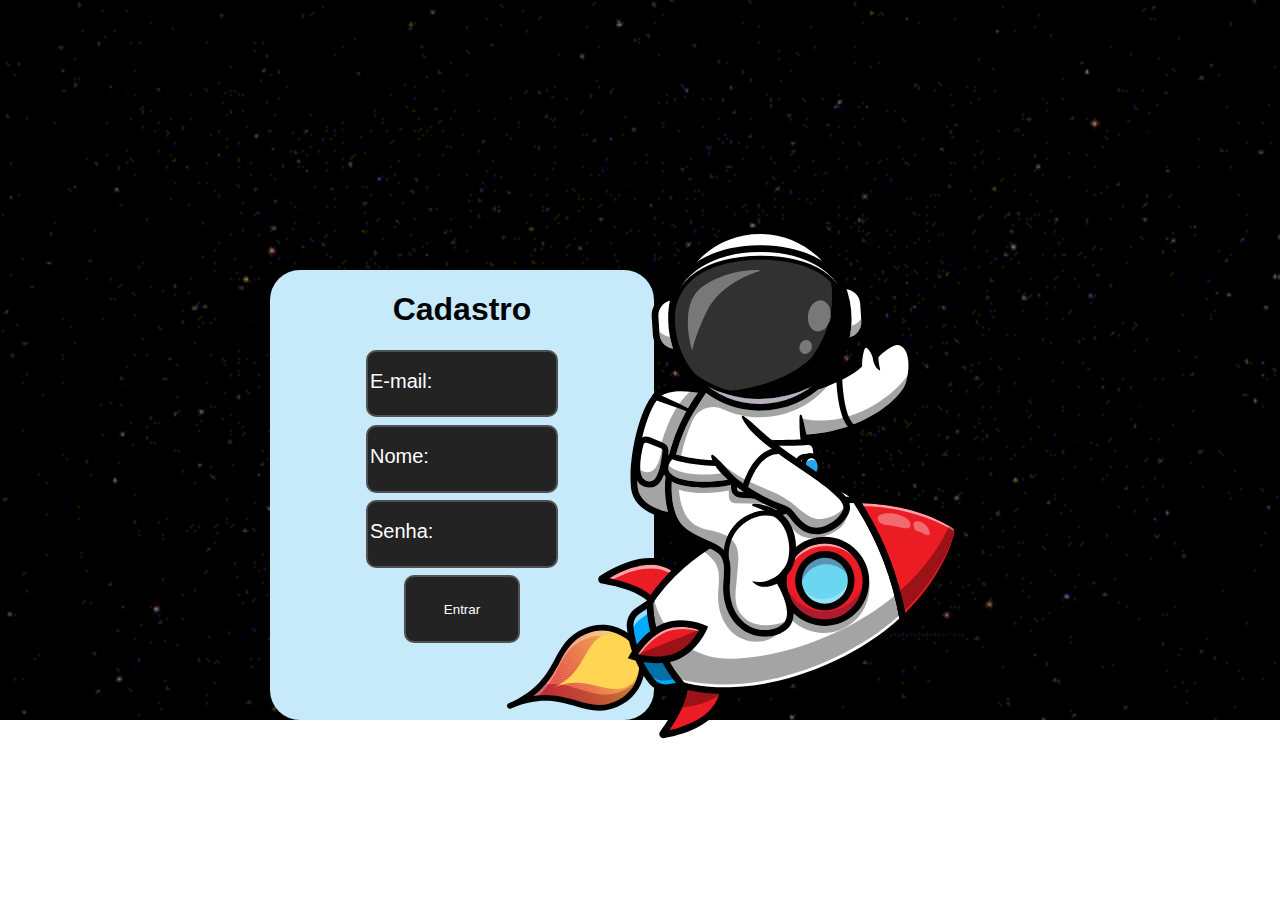
<file: API-projeto-site/public/cadastro.html>
<!DOCTYPE html>
<html>
<head>
    <meta charset='utf-8'>
    <meta http-equiv='X-UA-Compatible' content='IE=edge'>
    <title>Cadastro</title>
    <meta name='viewport' content='width=device-width, initial-scale=1'>
    <link rel='stylesheet' type='text/css' media='screen' href='css/global-style.css'>
</head>
<body class="fundologin">
    <form id="form_cadastro" method="post" onsubmit="return cadastrar()">

        <h1>Cadastro</h1>
        <input type="text" class="input-padrao" id="login_html" name="login_html" placeholder="E-mail:">
        <br>
        <input type="text" class="input-padrao" id="nome" name="nome" placeholder="Nome:">
        <br>
        <input type="password" class="input-padrao" id="senha" name="senha" placeholder="Senha:">
        <br>
        <button id="btn_entrar" type="submit" id="btn_entrar" class="btn-green">Entrar</button>
        <br>
        <div id="div_erro" class="msg_erro"></div>
        
    </form>
    <img class="astronautaform efeito-flutuante" src="./imagens/astronofoguete.svg" alt="">
</body>
</html>
<script src='cadastro.js'></script>
</file>
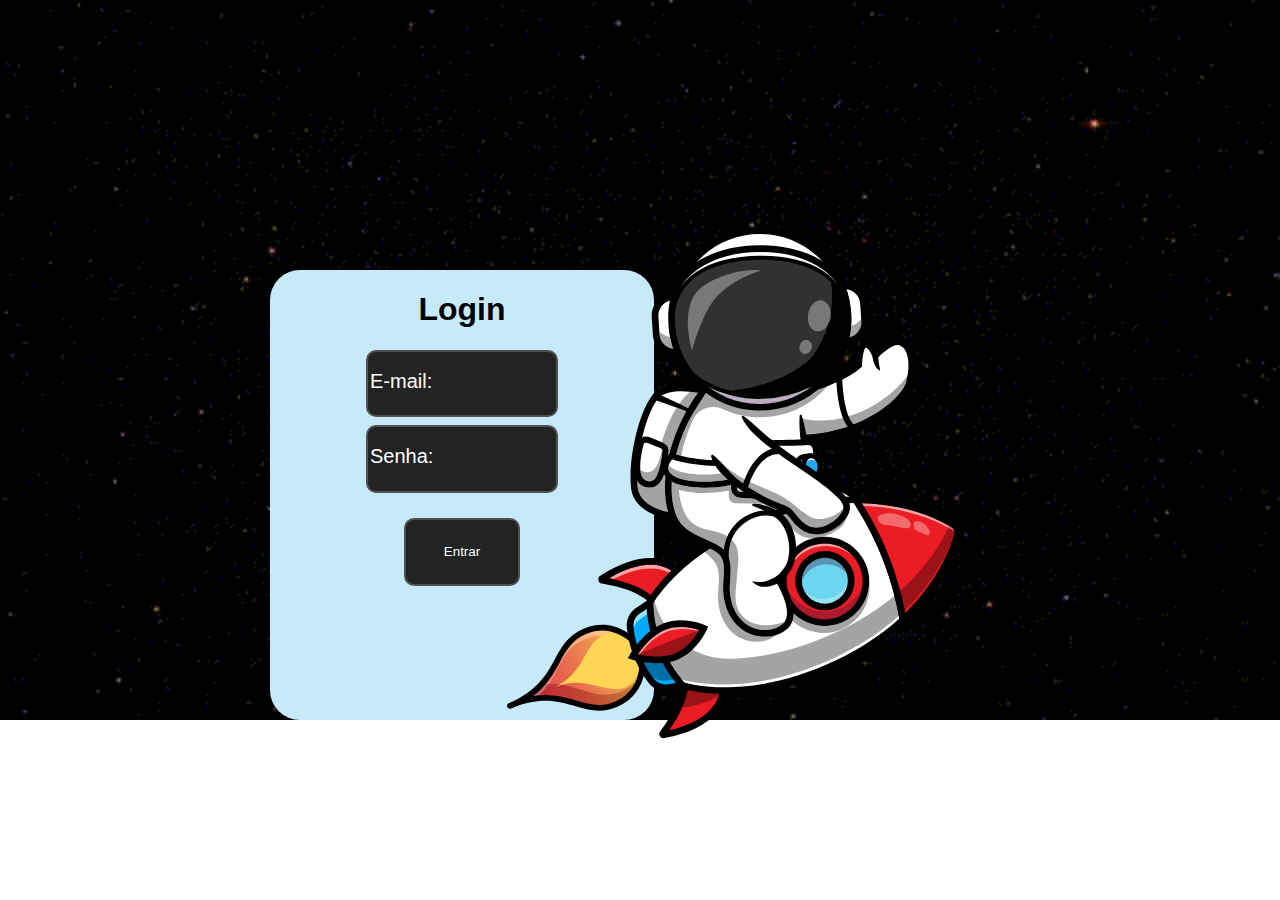
<file: API-projeto-site/public/login.html>
<!DOCTYPE html>
<html>
<head>
    <meta charset='utf-8'>
    <meta http-equiv='X-UA-Compatible' content='IE=edge'>
    <title>Login</title>
    <meta name='viewport' content='width=device-width, initial-scale=1'>
    <link rel='stylesheet' type='text/css' media='screen' href='css/global-style.css'>
</head>
<body class="fundologin">
    <form id="form_login" method="post" onsubmit="return entrar()">
        <h1>Login</h1>
        <input type="text" class="input-padrao" id="login_html" name="login_html" placeholder="E-mail:">
        <br>
        <input type="password" class="input-padrao" name="senha" placeholder="Senha:">        
        <div id="div_erro" class="msg_erro"></div>
        <br>
        <button id="btn_entrar" class="btn-green">Entrar</button>
    </form>
    <img class="astronautaform" src="./imagens/astronofoguete.svg" alt="">

    <img src="./imagens/astronofoguete.svg" style="display: none;" id="img_aguarde"  >
</body>
</html>
<script src='login.js'></script>
</file>
<file: API-projeto-site/public/css/global-style.css>
@keyframes flutuando {
    0%,
    100% {
        transform: translatey(0)
    }
    50% {
        transform: translatey(-30px)
    }
}
@keyframes anIss {
    from {
        width: 20%;
        left: 7%;
        margin-top: 25%;
        position: absolute;
      }
    
      to {
        width: 20%;
        margin-top: 10%;
        left: 70%;
        position: absolute;
      }		
}
@-webkit-keyframes anIss {
	from {
        width: 20%;
        left: 7%;
        margin-top: 25%;
        position: absolute;
      }
    
      to {
        width: 20%;
        margin-top: 10%;
        left: 70%;
        position: absolute;
      }			
}
@keyframes anIssvolta {
    from {
        width: 20%;
        margin-top: 10%;
        left: 70%;
        position: absolute;
      }
    
      to {
        width: 20%;
        left: 7%;
        margin-top: 25%;
        position: absolute;
      }		
}
@-webkit-keyframes anIssvolta {
	from {
        width: 20%;
        margin-top: 10%;
        left: 70%;
        position: absolute;
      }
    
      to {
        width: 20%;
        left: 7%;
        margin-top: 25%;
        position: absolute;
      }		
}
@keyframes spin {
    0% {
     transform: rotateZ(0deg);
    }
    100% {
     transform: rotateZ(360deg);
    }
   }

html {
    scroll-behavior: smooth;
}

body {
    font-family: Arial, Helvetica, sans-serif;
    margin: 0;
}

.header {
    color: white;
    overflow: auto;
    padding-top: 30px;
    padding-bottom: 30px;
    width: 100%;
    position: fixed;
    float: inline-start;
    top: 0;
    overflow: hidden;
    z-index: 99;
}

.textdecoration {
    text-decoration: none;
    color: #C7EAFB;
}

.textdecoration:target {
    scroll-margin-top: .8em;
}

.titulos {
    color: rgb(0, 0, 255);
    text-decoration: none;
}

.navbar {
    float: right;
    list-style: none;
    width: 65%;
    font-size: 75%;
}

.container {
    width: 80%;
    margin: auto;
}

img {
    width: 10%;
}

li {
    float: left;
    margin-left: 2%;
    text-transform: uppercase;
}

.navlogcad {
    right: 3%;
    top: 17%;
    position: absolute;
}

.fundohome {
    background-image: url(../imagens/fundoindexPI~1.gif);
    background-repeat: no-repeat;
    background-size: cover;
}

.fundologin {
    background-image: url(../imagens/fundoform.gif);
    background-repeat: no-repeat;
    background-size: cover;
}

.padraoselect {
    width: 100%;
    height: 100vh;
}

.indextexto {
    text-align: center;
    width: 100%;
    color: #00AEEF;
    top: 50%;
    position: relative;
    display: table;
    background: #000000;
    border: 14px solid #00AEEF;
    box-sizing: border-box;
    border-radius: 50% 20% / 10% 40%;
}

.astronauta {
    position: absolute;
    width: 10%;
    right: 0;
    animation: flutuando 6s ease-in-out infinite;
}
.astronautachao {
    position: absolute;
    width: 20%;
    right: 30%;
}

.astronauta0 {
    top: 70vh;
}

.astronauta1 {
    top: 170vh;
}

.astronauta2 {
    top: 270vh;
}

.astronauta3 {
    top: 370vh;
}

.astronauta4 {
    top: 445vh;
    z-index: 2;
}
.telescope {
    top: 445vh;
    z-index: 2;
    left: 30%;
    width: 20%;
    position: absolute;
    -webkit-transform: scaleX(-1);
    transform: scaleX(-1);
}
.astronauta5 {
    top: 570vh;
}

.astronautaform {
    position: absolute;
    right: 30vh;
    width: 60vh;
    top: 12vh;
    animation: flutuando 6s ease-in-out infinite;
}

.texto {
    padding-top: 2%;
    padding-bottom: 2%;
    text-align: center;
    display: table-cell;
    vertical-align: middle;
    font-size: 250%;
}

.balao {
    border-radius: 10px 10px 0 10px;
    background-color: #00AEEF;
    width: 20%;
    height: auto;
    position: absolute;
    right: 10%;
    text-align: center;
    animation: flutuando 6s ease-in-out infinite;
}
.balaochao {
    border-radius: 10px 10px 10px 0;
    background-color: #00AEEF;
    width: 20%;
    height: auto;
    position: absolute;
    right: 10%;
    text-align: center;
}
.balao1 {
    border-radius: 10px 10px 0 10px;
    background-color: #C7EAFB;
    width: 30%;
    height: auto;
    position: absolute;
    right: 10%;
    text-align: center;
    animation: flutuando 6s ease-in-out infinite;
}

.semestilo {
    margin: 0;
}

.fundoum {
    height: 100vh;
    background: rgb(0, 0, 0);
    background: linear-gradient(180deg, rgba(0, 0, 0, 1) 0%, rgba(3, 8, 79, 1) 54%);
    text-align: center;
}

.fundoDois {
    height: 100vh;
    background: rgb(3, 8, 79);
    background: linear-gradient(180deg, rgba(3, 8, 79, 1) 0%, rgba(5, 22, 255, 1) 76%, rgba(54, 124, 255, 1) 100%);
    text-align: center;
}

.fundoTres {
    height: 100vh;
    background: rgb(54, 124, 255);
    background: linear-gradient(180deg, rgba(54, 124, 255, 1) 0%, rgba(93, 148, 253, 1) 47%, rgba(113, 191, 255, 1) 100%);
    text-align: center;
}

.fundoQuatro {
    height: 100vh;
    background: rgb(113, 191, 255);
    background: linear-gradient(180deg, rgba(113, 191, 255, 1) 0%, rgba(113, 191, 255, 1) 59%, rgba(255, 255, 255, 1) 99%);
    text-align: center;
}

form {
    position: absolute;
    width: 30%;
    height: 50vh;
    top: 30vh;
    left: 30vh;
    background: #C7EAFB;
    border-radius: 30px;
    text-align: center;
}

input {
    width: 50%;
    height: 15%;
    background: #232323;
    border: 2px solid #525151;
    box-sizing: border-box;
    border-radius: 10px;
    margin-bottom: 2%;
}

input::placeholder {
    color: white;
    font-size: 150%;
}

button {
    background: #232323;
    border: 2px solid #525151;
    box-sizing: border-box;
    border-radius: 10px;
    width: 30%;
    height: 15%;
    color: white;
}

.iframelive {
    border-radius: 20px;
    width: 40%;
    height: 40vh;
    margin-top: 10%;
    position: absolute;
}
.iss{
    width: 20%;
    left: 7%;
    margin-top: 25%;
    position: absolute;
    z-index: 10;
}
.informacao{
    width: 50%;
    left: 7%;
    margin-top: 25%;
    position: absolute;
    border-radius: 20px;
    color: white;
}

.some{
    transition: 2s;
    opacity: 0;
}
.aparece{
    transition: 2s;
    opacity: 1;
}
.issnovo{
    width: 20%;
    margin-top: 10%;
    left: 70%;
    position: absolute;
}
.issvai{
    animation-name: anIss;
	-webkit-animation-name: anIss;	
	animation-duration: 2s;	
	-webkit-animation-duration: 2s;
}
.issvolta{
    animation-name: anIssvolta;
	-webkit-animation-name: anIssvolta;	
	animation-duration: 2s;	
	-webkit-animation-duration: 2s;
}
.orbitaIss{
    float:left;
    width: 20%;
    height: 20%;
    margin-top: 12%;
    margin-left: 2%;
    position: absolute;
}
a{
    text-decoration: none;
    color: #00AEEF;
}
.meteorito{
    width: 30%;
    left: 10%;
    margin-top: 12%;
    position: absolute;
    z-index: 10;
}
.astronautarodando{
    width: 20%;
    left: 10%;
    margin-top: 10%;
    position: absolute;
    z-index: 10;
    animation: spin 2s linear infinite;
}
.felixfala{
    background-color: #C7EAFB;
    border-radius: 30px 30px 30px 0 ;
    background-color: #C7EAFB;
    width: 30%;
    height: auto;
    position: absolute;
    right: 30%;
    margin-top: 15%;
    text-align: center;
}
.footer{
    width: 100%;
    height: 10vh;
    top: 490vh;
    position: absolute;
    background-color: teal;
}
</file>
